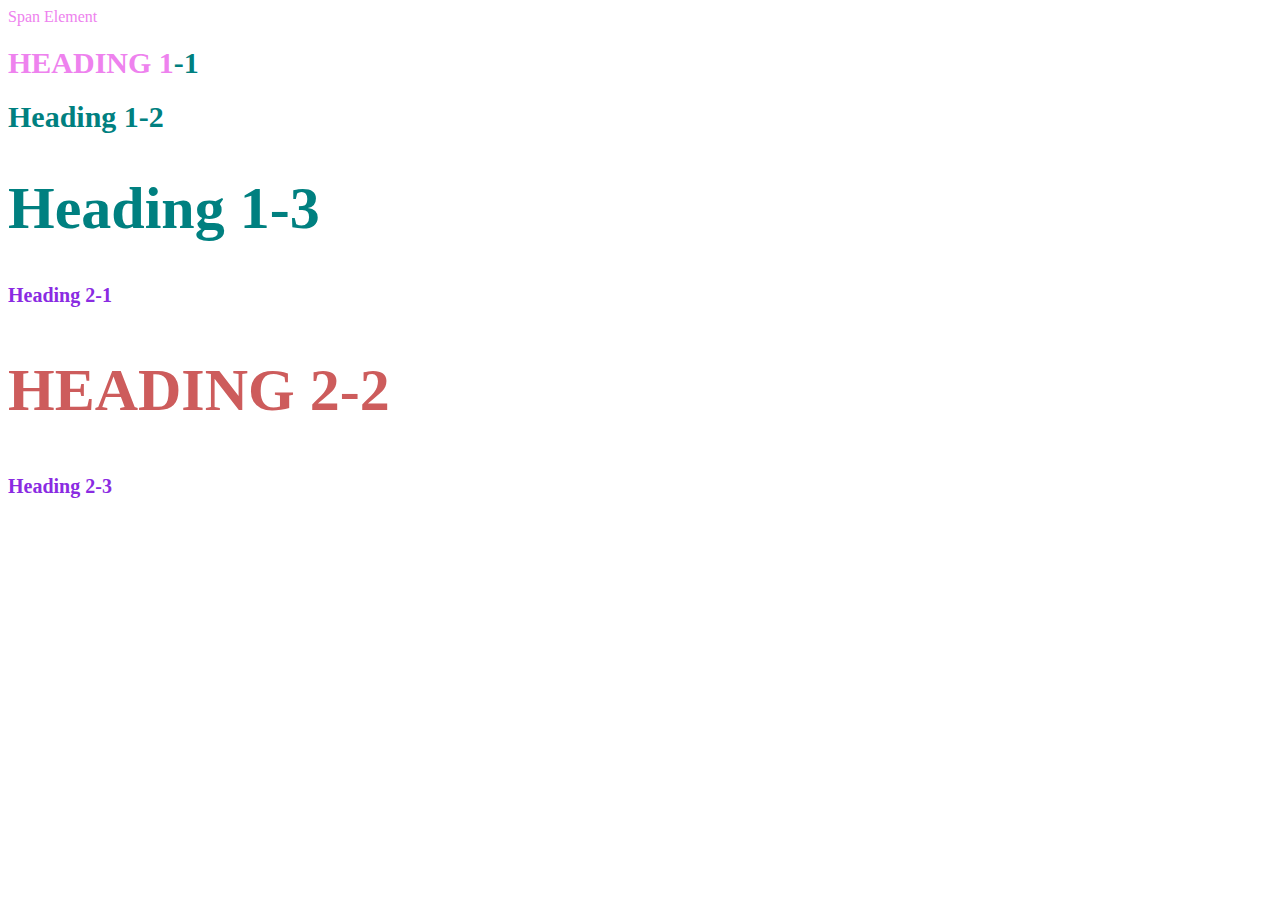
<file: style-test.html>
<!DOCTYPE html>
<html>
<head>
	<meta charset="utf-8">
	<meta name="viewport" content="width=device-width, initial-scale=1">
	<link rel="stylesheet" type="text/css" href="css/test.css">
	<title>Style Test</title>
</head>
<body>
	<span>Span Element</span>
	<h1 class="uppercase"><span>Heading 1</span>-1</h1>
	<h1>Heading 1-2</h1>
	<h1 class="big">Heading 1-3</h1>
	<h2>Heading 2-1</h2>
	<h2 class="big uppercase">Heading 2-2</h2>
	<h2>Heading 2-3</h2>

</body>
</html>
</file>
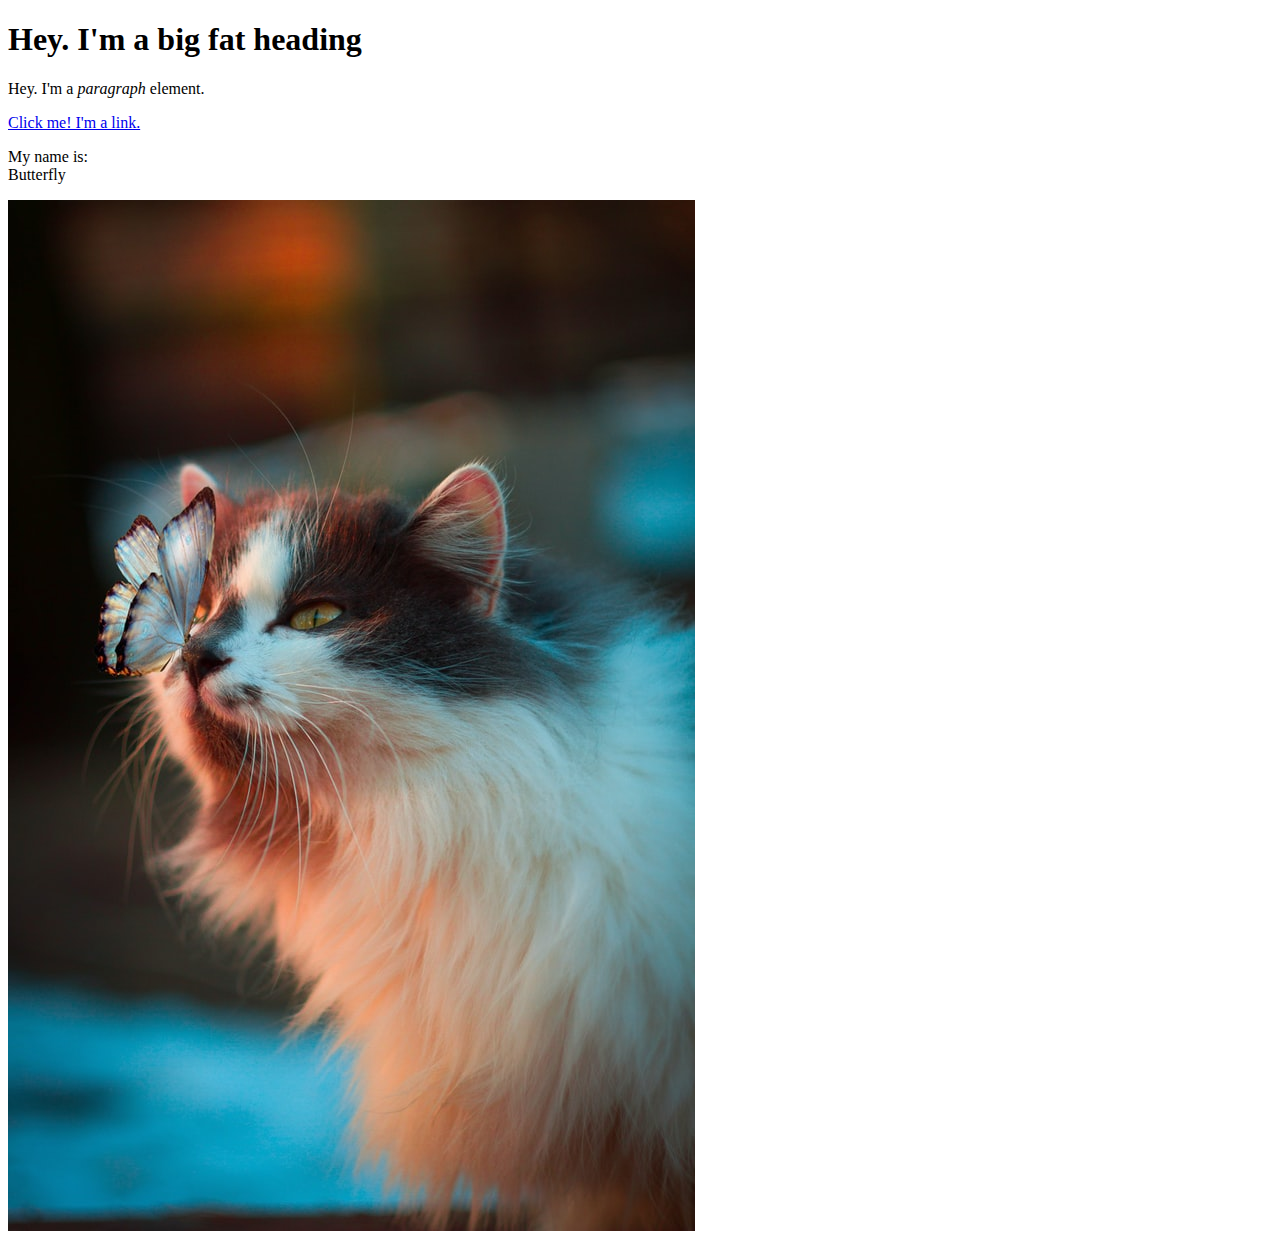
<file: test.html>
<!DOCTYPE html>
<html>
<head>
	<title>Test page</title>
</head>
<body>
	<h1>Hey. I'm a big fat heading</h1>
	<p>Hey. I'm a <i>paragraph</i> element.</p>
	<a href="https://google.com" target="_blank" title="Let's go to Google">Click me! I'm a link.</a>
	<p>My name is:<br>
	Butterfly</p>
	<img src="img/cat.jpeg">
</body>
</file>
<file: css/test.css>
<style type="text/css">

	body{
		background-color: dimgray;
	}

	h1{
		font-size: 30px;
		color: teal
		}

	h2{
		font-size: 20px;
		color: blueviolet;
		}

	.big{
		font-size: 60px;
		}

	.uppercase{
		text-transform: uppercase;
		}

	.big.uppercase{
		color: indianred;
		}

	span{
		color:  violet;
		}

</style>
</file>
